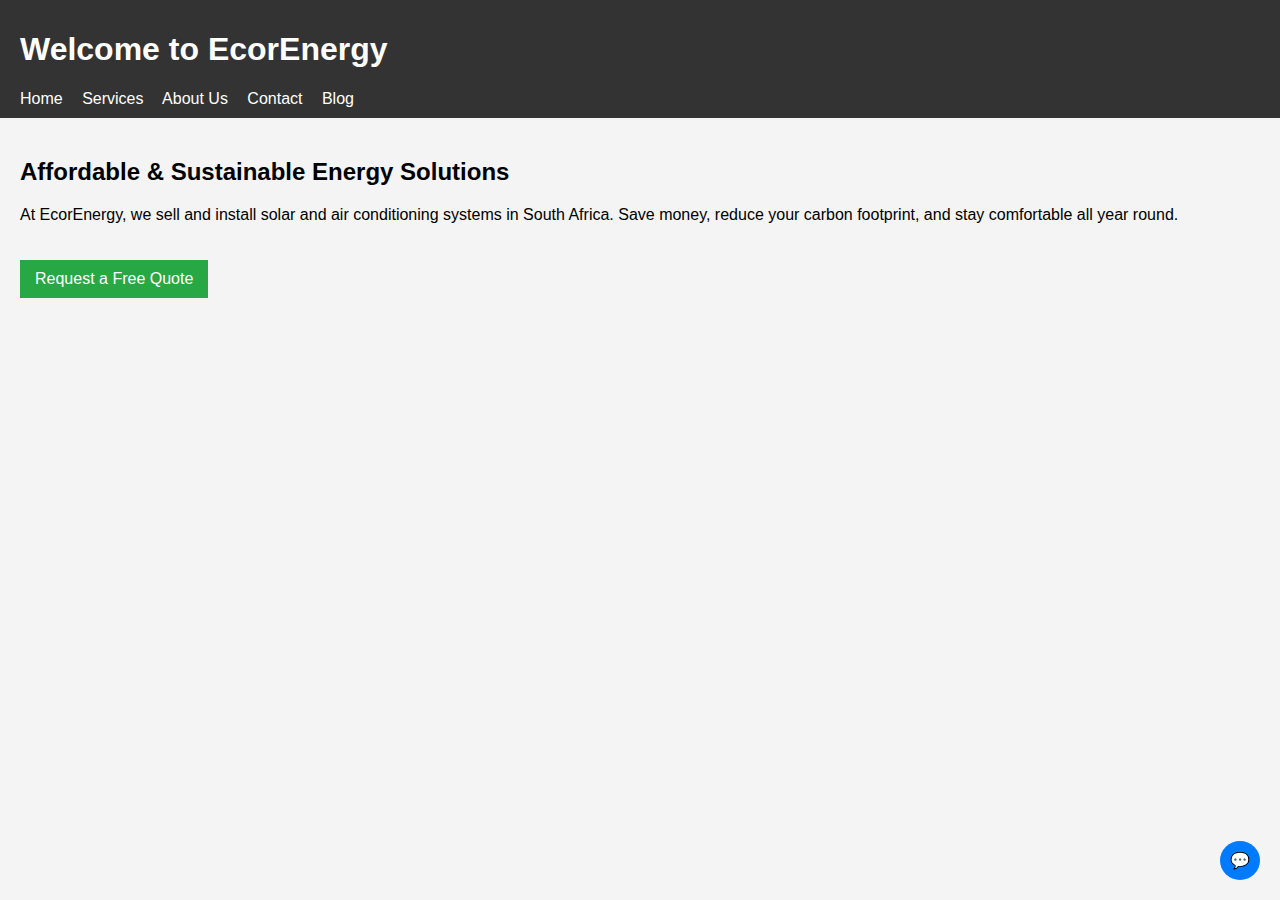
<file: index.html>
<!DOCTYPE html>
<html lang="en">
<head>
  <meta charset="UTF-8" />
  <meta name="viewport" content="width=device-width, initial-scale=1.0"/>
  <title>EcorEnergy – Solar & Aircon Solutions</title>
  <link rel="stylesheet" href="style.css" />
</head>
<body>
  <header>
    <h1>Welcome to EcorEnergy</h1>
    <nav>
      <a href="index.html">Home</a>
      <a href="services.html">Services</a>
      <a href="about.html">About Us</a>
      <a href="contact.html">Contact</a>
      <a href="blog.html">Blog</a>
    </nav>
  </header>
  <main>
    <section>
      <h2>Affordable & Sustainable Energy Solutions</h2>
      <p>At EcorEnergy, we sell and install solar and air conditioning systems in South Africa. Save money, reduce your carbon footprint, and stay comfortable all year round.</p>
    </section>
    <section>
      <a href="contact.html" class="cta-button">Request a Free Quote</a>
    </section>
  </main>
  <div id="chatbot-icon">💬</div>
  <div id="chatbot-window">
    <h3>AI Assistant</h3>
    <div id="chat-content"></div>
    <input type="text" id="chat-input" placeholder="Ask me something..." />
  </div>
  <script src="chatbot.js"></script>
</body>
</html>
</file>
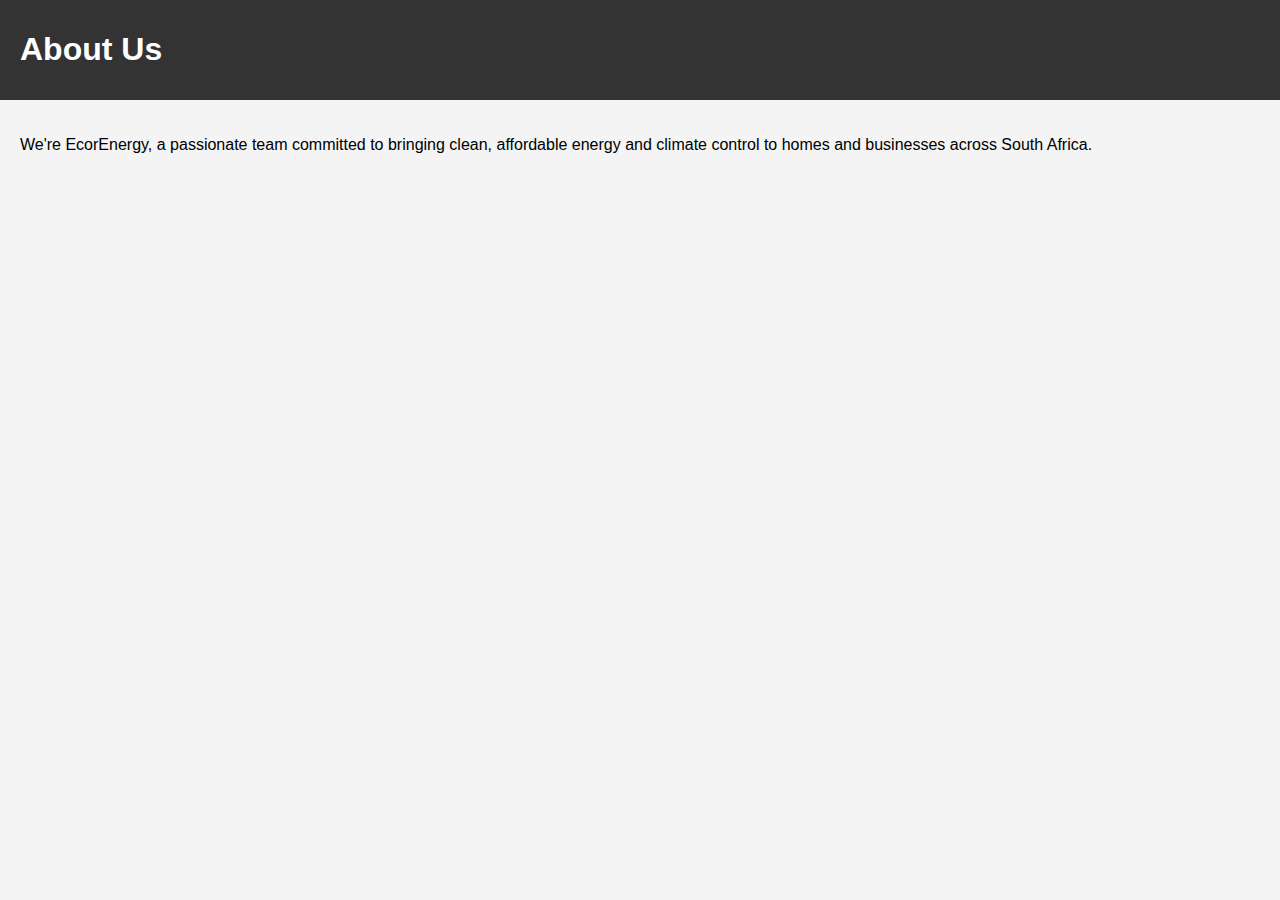
<file: about.html>
<!DOCTYPE html>
<html>
<head>
  <title>About EcorEnergy</title>
  <link rel="stylesheet" href="style.css" />
</head>
<body>
  <header><h1>About Us</h1></header>
  <main>
    <p>We're EcorEnergy, a passionate team committed to bringing clean, affordable energy and climate control to homes and businesses across South Africa.</p>
  </main>
</body>
</html>
</file>
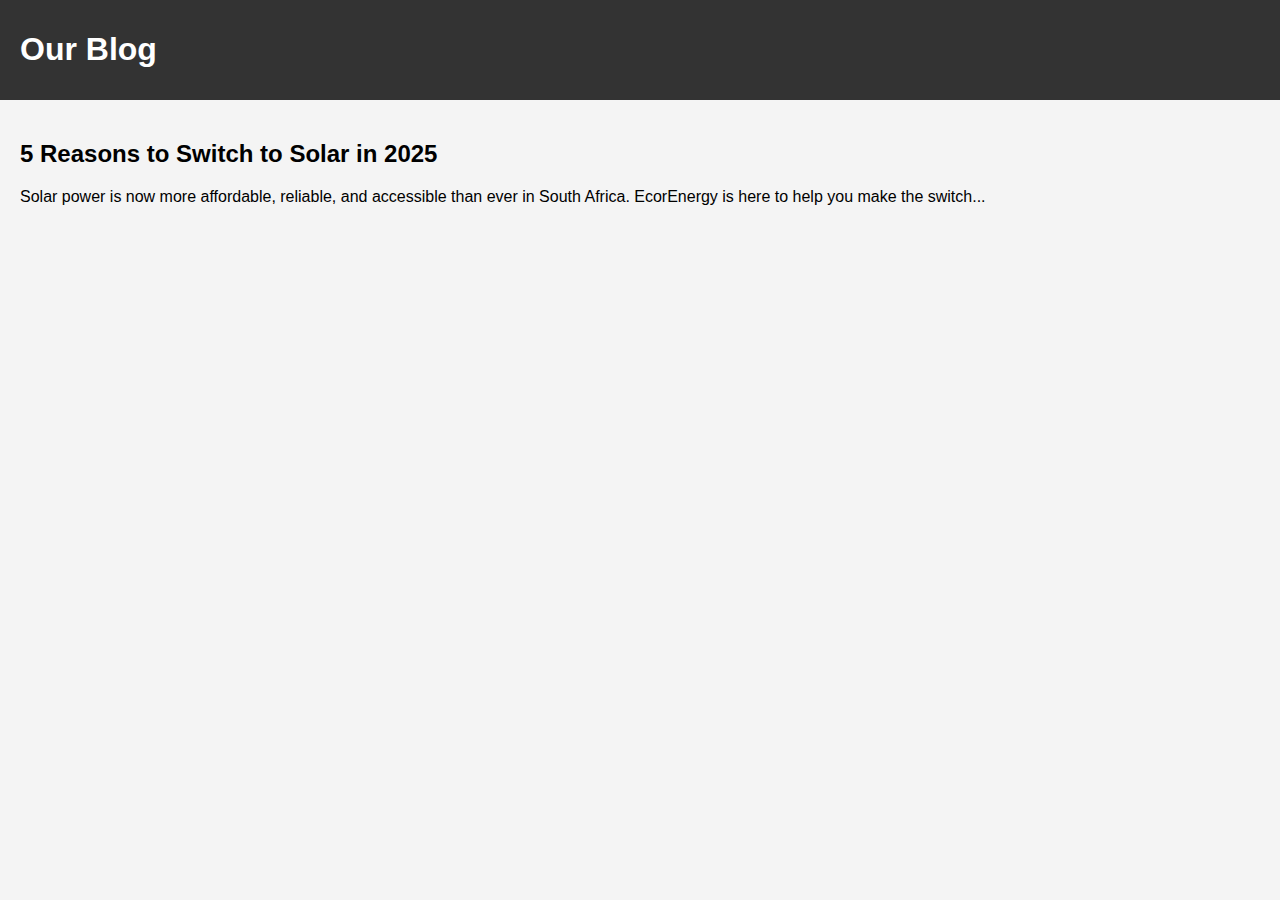
<file: blog.html>
<!DOCTYPE html>
<html>
<head>
  <title>EcorEnergy Blog</title>
  <link rel="stylesheet" href="style.css" />
</head>
<body>
  <header><h1>Our Blog</h1></header>
  <main>
    <article>
      <h2>5 Reasons to Switch to Solar in 2025</h2>
      <p>Solar power is now more affordable, reliable, and accessible than ever in South Africa. EcorEnergy is here to help you make the switch...</p>
    </article>
  </main>
</body>
</html>
</file>
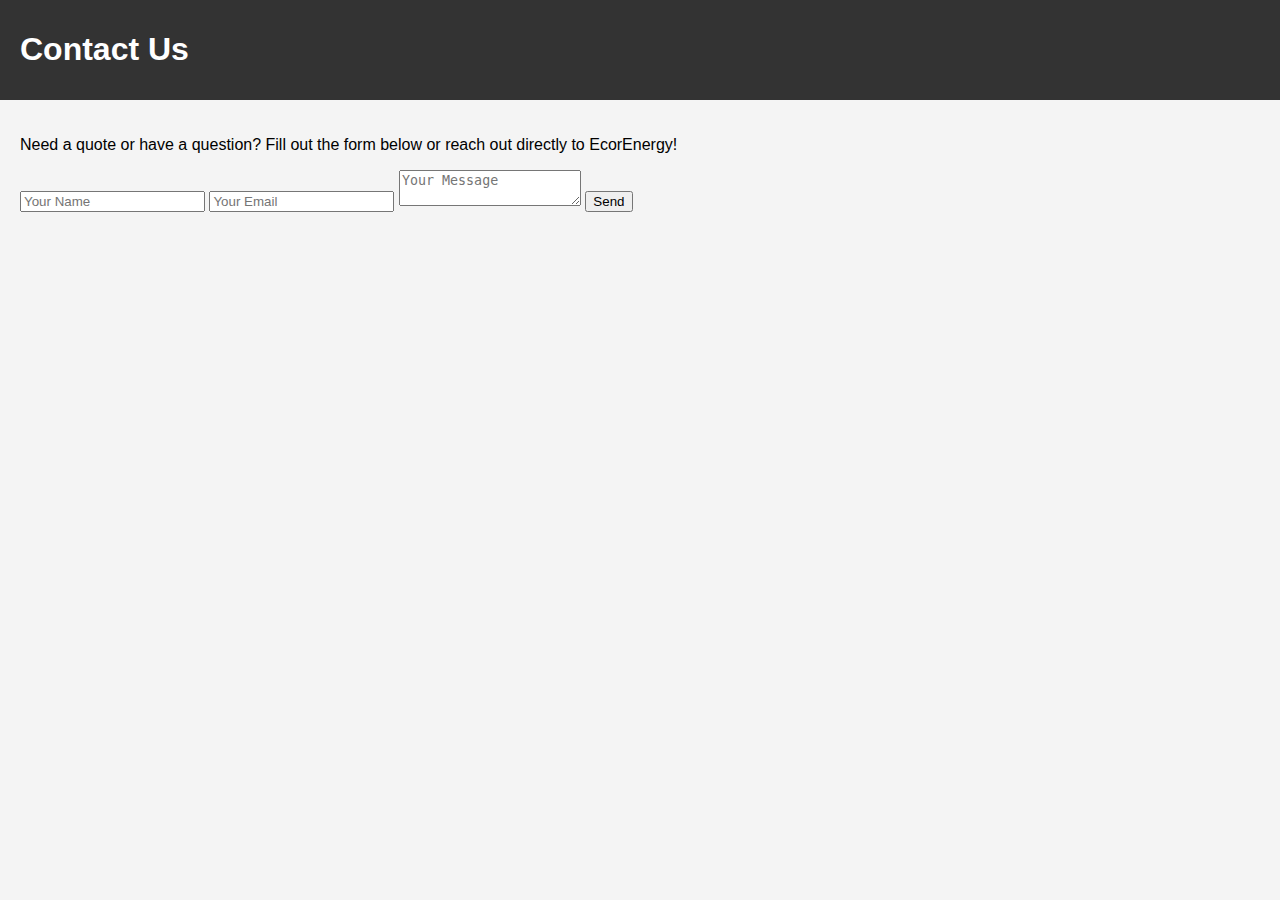
<file: contact.html>
<!DOCTYPE html>
<html>
<head>
  <title>Contact EcorEnergy</title>
  <link rel="stylesheet" href="style.css" />
</head>
<body>
  <header><h1>Contact Us</h1></header>
  <main>
    <p>Need a quote or have a question? Fill out the form below or reach out directly to EcorEnergy!</p>
    <form>
      <input type="text" placeholder="Your Name" required />
      <input type="email" placeholder="Your Email" required />
      <textarea placeholder="Your Message"></textarea>
      <button type="submit">Send</button>
    </form>
  </main>
</body>
</html>
</file>
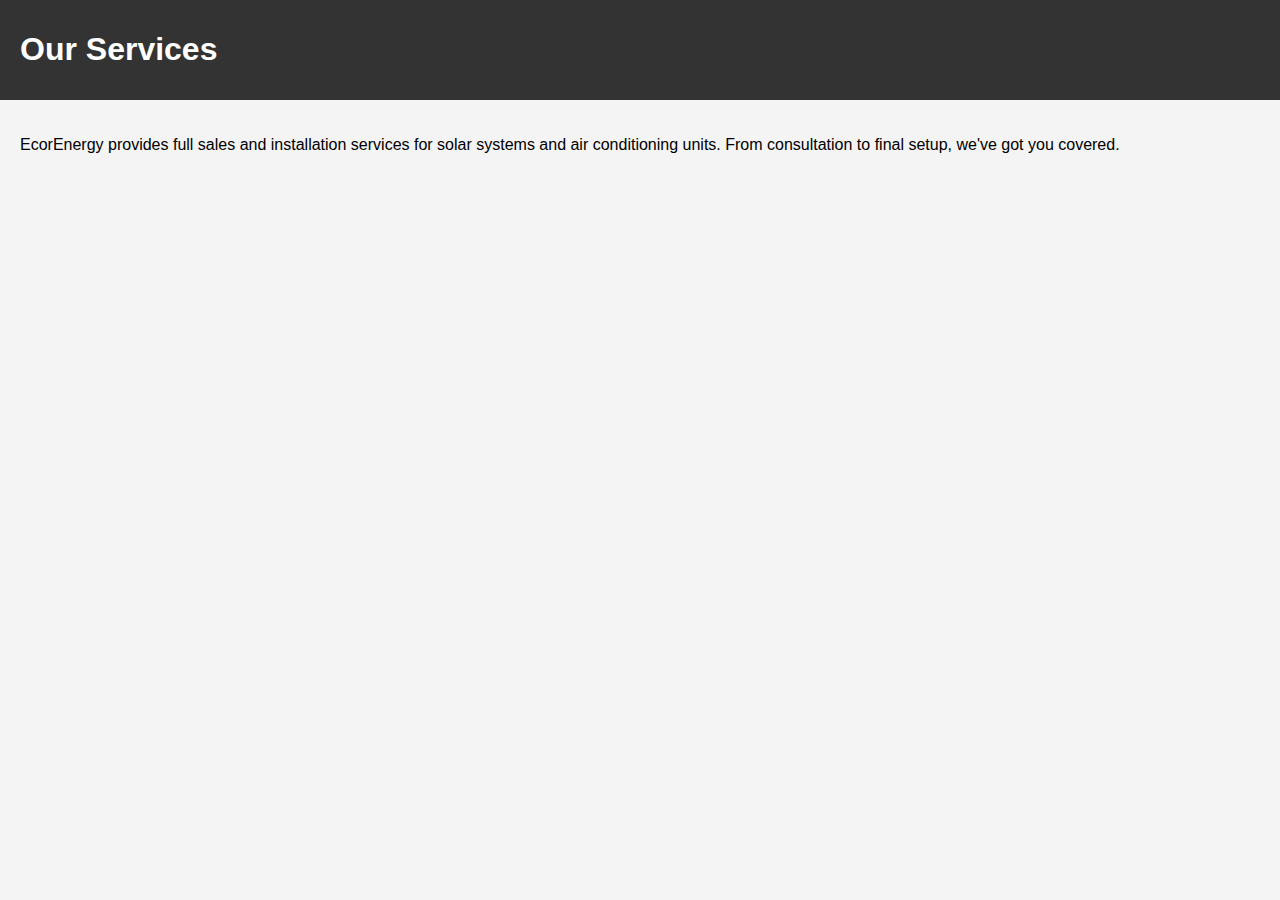
<file: services.html>
<!DOCTYPE html>
<html>
<head>
  <title>Our Services – EcorEnergy</title>
  <link rel="stylesheet" href="style.css" />
</head>
<body>
  <header><h1>Our Services</h1></header>
  <main>
    <p>EcorEnergy provides full sales and installation services for solar systems and air conditioning units. From consultation to final setup, we've got you covered.</p>
  </main>
</body>
</html>
</file>
<file: style.css>
body {
  font-family: Arial, sans-serif;
  margin: 0;
  padding: 0;
  background: #f4f4f4;
}
header {
  background: #333;
  color: #fff;
  padding: 10px 20px;
}
nav a {
  color: white;
  margin-right: 15px;
  text-decoration: none;
}
main {
  padding: 20px;
}
.cta-button {
  display: inline-block;
  background: #28a745;
  color: white;
  padding: 10px 15px;
  text-decoration: none;
  margin-top: 20px;
}
#chatbot-icon {
  position: fixed;
  bottom: 20px;
  right: 20px;
  background: #007bff;
  color: white;
  padding: 10px;
  border-radius: 50%;
  cursor: pointer;
}
#chatbot-window {
  position: fixed;
  bottom: 70px;
  right: 20px;
  width: 300px;
  max-height: 400px;
  background: white;
  border: 1px solid #ccc;
  padding: 10px;
  display: none;
}
#chat-content {
  height: 200px;
  overflow-y: auto;
  margin-bottom: 10px;
}
</file>
